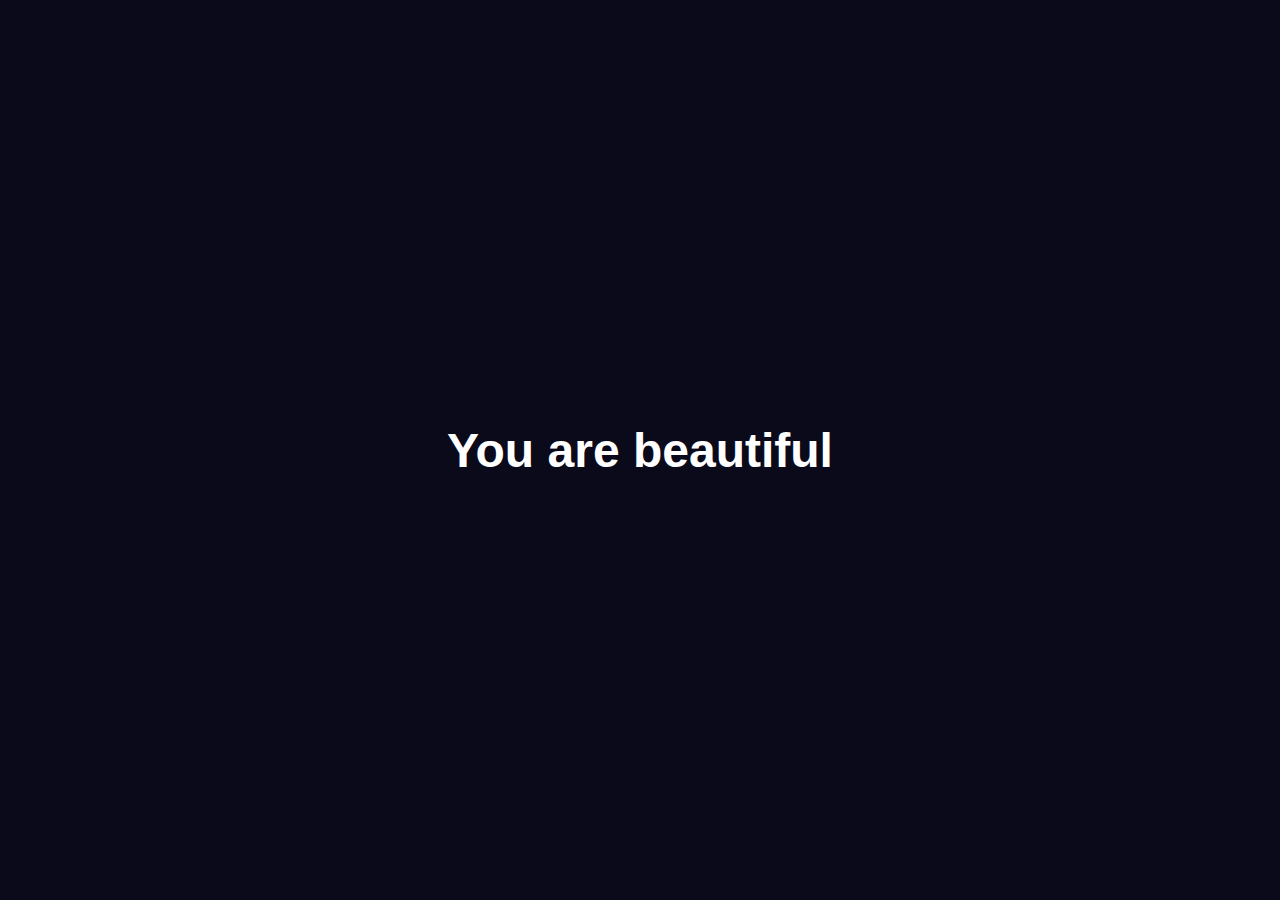
<file: message.html>
<!DOCTYPE html>
<html lang="en">
<head>
  <meta charset="UTF-8">
  <meta name="viewport" content="width=device-width, initial-scale=1.0, maximum-scale=1.0, user-scalable=no">
  <title>Message | Ashwarya Menon</title>
  <link rel="icon" type="image/png" href="/images/favicon.png">
  <link rel="apple-touch-icon" sizes="180x180" href="/images/apple-touch-icon.png">
  <style>
    * { margin: 0; padding: 0; box-sizing: border-box; }
    body { font-family: 'Arial', sans-serif; background: #0a0a1a; color: #fff; height: 100vh; display: flex; align-items: center; justify-content: center; text-align: center; }
    h1 { font-size: clamp(1.5rem, 6vw, 3rem); }
  </style>
</head>
<body>
  <h1>You are beautiful</h1>
</body>
</html>
</file>
